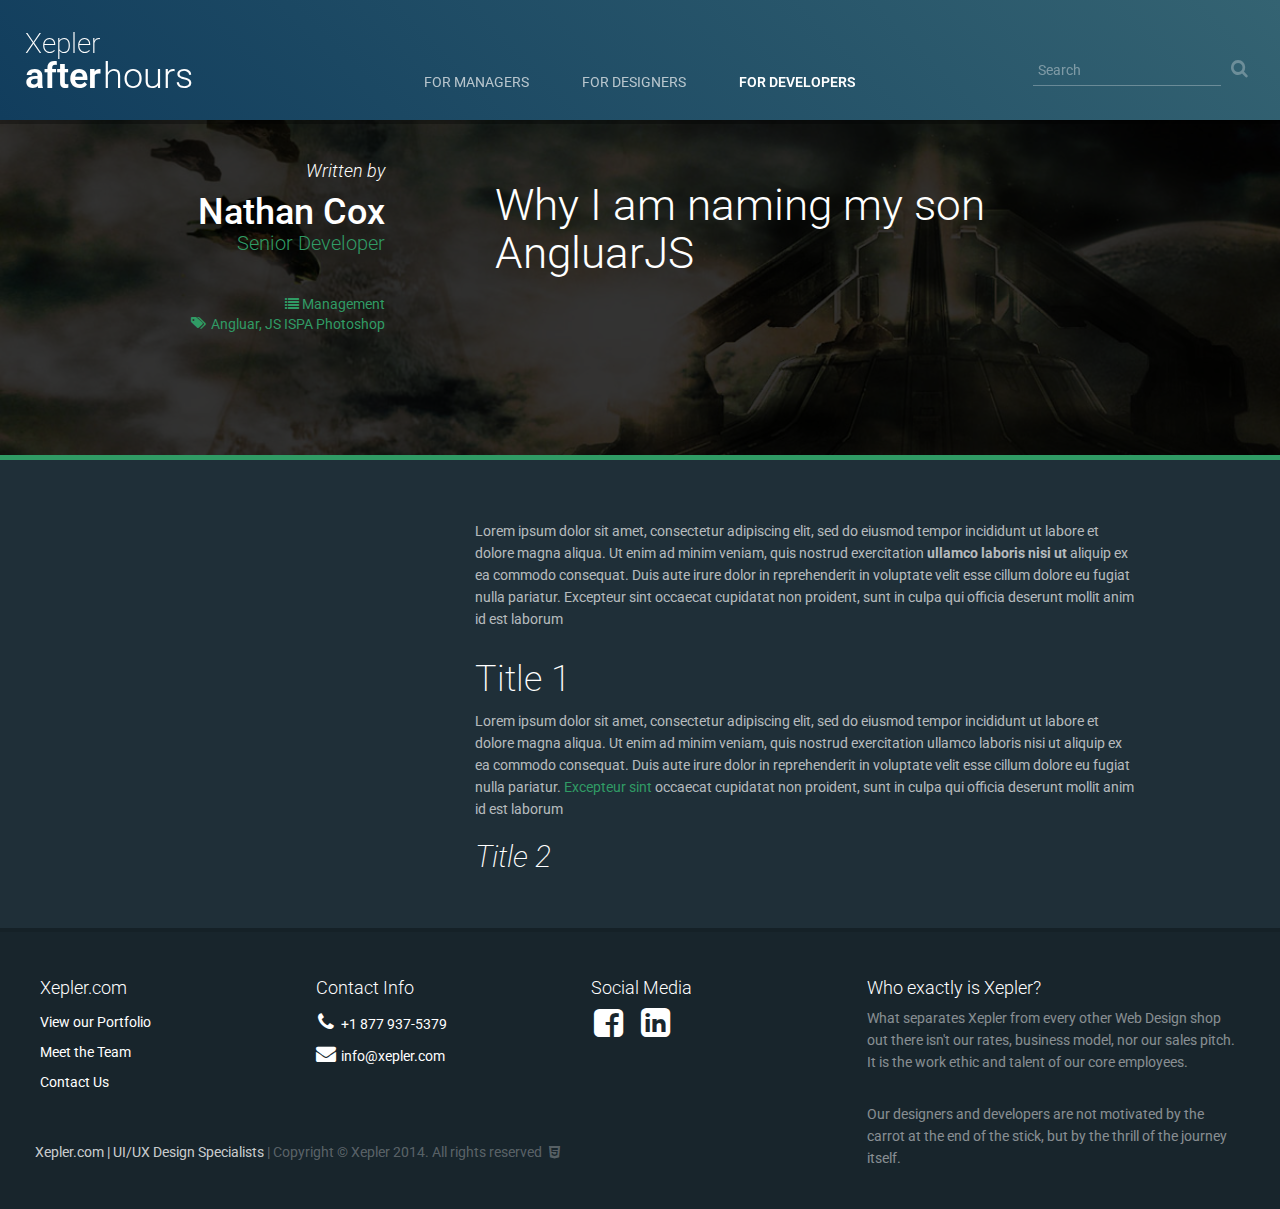
<file: post.html>
<!DOCTYPE html>
<html ng-app="xepler">
<head>
    <meta http-equiv="Content-Type" content="text/html" charset="UTF-8">
    <meta name="viewport" content="width=device-width, initial-scale=1.0, maximum-scale=1.0, user-scalable=no" />
    <meta name="HandheldFriendly" content="true" />
    <link rel="shortcut icon" href="favicon.png">

    <!-- Custom -->
    <link rel="stylesheet" type="text/css" href="css/font-awesome.min.css">
    <link rel="stylesheet" type="text/css" href="css/bootstrap.min.css">
    <link rel="stylesheet" type="text/css" href="css/style.css">

    <!-- Fonts -->
    <link href='http://fonts.googleapis.com/css?family=Roboto:400,500,900,300,100' rel='stylesheet' type='text/css'>
    <link href='http://fonts.googleapis.com/css?family=Roboto+Slab' rel='stylesheet' type='text/css'>

    <script src="https://code.jquery.com/jquery-2.1.1.min.js"></script>


    <title>Xepler Blog - Afterhours</title>
</head>

<body>
    <nav>
        <section class="wrapper">
            <a href="#" class="site-id desktop">
                <h1>Xepler</h1>
                <h2><span>after</span>hours</h2>
            <a href="#" class="site-id mobile">
                <h1>Xepler</h1>
                <h2><span>after</span>hours</h2>
            </a>
            <ul>
                <li><a href="#">Managers</a></li>
                <li><a href="#">Designers</a></li>
                <li><a class="active" href="#">Developers</a></li>
            </ul>
            <form>
                <input placeholder="Search" type="text">
                <button title="Search"><i class="fa fa-search"></i></button>
            </form>
            <i id="toggle-menu" class="mobile-control fa fa-bars"></i>
            <i id="toggle-search" class="small-mobile-control fa fa-search"></i>
        </section>
    </nav>
    <section class="development">
        <section class="row post-top">
            <img src="img/example.jpg">
            <section class="wrapper">
                <section class="col-xs-12 col-sm-4 col-md-3 text-right">
                    <h1>Nathan Cox</h1>
                    <h2>Senior Developer</h2>
                    <a href="#"><i class="fa fa-list"></i> Management</a>
                    <section class="post-tags">
                        <a href="#">Angluar, JS</a>
                        <a href="#">ISPA</a>
                        <a href="#">Photoshop</a>
                    </section>
                </section>
                <section class="col-xs-12 col-sm-8 col-md-8 col-md-offset-1">
                    <h1 class="blog-title">Why I am naming my son AngluarJS</h1>
                </section>
            </section>
        </section>
        <section class="wrapper">
            <section class="row">
                <section class="col-xs-12 col-sm-4">

                </section>
                <section class="col-xs-12 col-sm-8 post-content">
                <p>
                    Lorem ipsum dolor sit amet, consectetur adipiscing elit, sed do eiusmod tempor incididunt ut labore et dolore magna aliqua. Ut enim ad minim veniam, quis nostrud exercitation <span class="bold">ullamco laboris nisi ut</span> aliquip ex ea commodo consequat. Duis aute irure dolor in reprehenderit in voluptate velit esse cillum dolore eu fugiat nulla pariatur. Excepteur sint occaecat cupidatat non proident, sunt in culpa qui officia deserunt mollit anim id est laborum
                </p>
                <h1>Title 1</h1>
                <p class="large">
                    Lorem ipsum dolor sit amet, consectetur adipiscing elit, sed do eiusmod tempor incididunt ut labore et dolore magna aliqua. Ut enim ad minim veniam, quis nostrud exercitation ullamco laboris nisi ut aliquip ex ea commodo consequat. Duis aute irure dolor in reprehenderit in voluptate velit esse cillum dolore eu fugiat nulla pariatur. <a href="#">Excepteur sint</a> occaecat cupidatat non proident, sunt in culpa qui officia deserunt mollit anim id est laborum
                </p>
                <h2>Title 2</h2>
                </section>
            </section>
        </section>
    </section>
    <footer>
        <section class="wrapper">
            <section class="row">
                <section class="col-xs-12 col-md-8">
                    <section class="row">
                        <section class="col-xs-12 col-sm-4">
                            <h4>Xepler.com</h4>
                            <ul>
                                <li><a target="_blank" href="http://xepler.com/#/portfolio">View our Portfolio</a></li>
                                <li><a target="_blank" href="http://xepler.com/#/team">Meet the Team</a></li>
                                <li><a target="_blank" href="http://xepler.com/#/contact">Contact Us</a></li>
                                <!-- <li><a href="blog">Blog</a></li> -->
                            </ul>
                        </section>
                        <section class="col-xs-12 col-sm-4">
                            <h4>Contact Info</h4>
                            <ul>
                                <li><a href="tel:1-887-937-5379"><i class="fa fa-phone"></i>+1 877 937-5379</a></li>
                                <li><a href="mailto:info@xepler.com?Subject=Checking%20out%20Xepler"><i class="fa fa-envelope"></i>info@xepler.com</a></li>
                            </ul>
                        </section>
                        <section class="col-xs-12 col-sm-4">
                            <h4>Social Media</h4>
                            <ul class="social">
                                <!-- <li><a target="_blank" href="https://plus.google.com/+Xeplerdesign"><i class="fa fa-google-plus-square"></i></a></li>
                                <li><a target="_blank" href="https://twitter.com/XeplerJS"><i class="fa fa-twitter-square"></i></a></li> -->
                                <li><a target="_blank" href="https://www.facebook.com/xeplerdesign"><i class="fa fa-facebook-square"></i></a></li>
                                <li><a target="_blank" href="https://www.linkedin.com/company/3562439?trk=tyah&trkInfo=tarId%3A1407792027922%2Ctas%3Axepler%2Cidx%3A2-1-2"><i class="fa fa-linkedin-square"></i></a></li>
                            </ul>
                        </section>
                    </section>
                    <section class="row margin-top">
                        <section class="col-xs-12">
                            Xepler.com | UI/UX Design Specialists <span class="text-feint">| Copyright © Xepler 2014. All rights reserved <i class="fa fa-fw fa-html5"></i></span>
                        </section>
                    </section>
                </section>
                <section class="col-xs-12 col-md-4">
                    <h4>
                        Who exactly is Xepler?
                    </h4>
                    <p>
                        What separates Xepler from every other Web Design shop out there isn't our rates, business model, nor our sales pitch. It is the work ethic and talent of our core employees.
                    </p>
                    <p>
                        Our designers and developers are not motivated by the carrot at the end of the stick, but by the thrill of the journey itself.
                    </p>
                </section>
            </section>
        </section>
    </footer>
</body>
</html>
<script src="js/custom.js"></script>
</file>
<file: css/style.css>
html {
    overflow-x: hidden;
    overflow-y: scroll;
}
body {
    font-family: Roboto, arial, sans-serif;
    overflow-x: hidden;
    margin: 0;
    color: #fff;
    color: rgba(250,250,250,0.8);
    background-color: #1F2F38;
    margin-top: 120px;
    padding-top: 30px;
}
/* IE7 */

h1, h2, h3, h4, h5 {
    font-weight: 300;
    color: #fff;
}
a {
    color: #fff;
}
a:hover {
    cursor: pointer;
    text-decoration: none;
    color: inherit;
}
.max-120, .max-220, .max-320, .max-420 {
    margin: 0 auto;
    display: block;
}
.max-120 {
    max-width: 120px;
}
.max-220 {
    max-width: 220px;
}
.max-320 {
    max-width: 320px;
}
.max-420 {
    max-width: 420px;
}
p:last-of-type {
    margin-bottom: 0;
}
.italic {
    font-style: italic;
}
.bold {
    font-weight: bold;
}
.normal {
    font-weight: normal;
}
.text-left {
    text-align: left;
}
.text-center {
    text-align: center;
    width: 100%;
    display: inline-block;
}
.text-right {
    text-align: right;
}
.text-feint {
    color: rgba(250,250,250,0.3);
}
.text-small {
    font-size: 12px;
}
.margin-none {
    margin: 0;
}
.margin-bottom {
    margin-bottom: 10px;
}
.relative {
    position: relative;
}
::-webkit-input-placeholder {
   color: rgba(250,250,250,0.4);
}

:-moz-placeholder { /* Firefox 18- */
   color: rgba(250,250,250,0.4);
}

::-moz-placeholder {  /* Firefox 19+ */
   color: rgba(250,250,250,0.4);
}

:-ms-input-placeholder {
   color: rgba(250,250,250,0.4);
}
/*.xepler-btn {
    display: block;
    line-height: 42px;
    padding: 0 22px 3px 22px;
    text-align: center;
    color: #555;
    background-color: #aaa;
    max-width: 420px;
    text-transform: uppercase;
    letter-spacing: 1px;
    font-size: 16px;
    margin: 18px 0;
    border-radius: 5px;
    box-shadow: 0 -3px rgba(0, 0, 0, 0.2) inset;
    -webkit-transition: all 0.2s ease-in;
    -moz-transition: all 0.2s ease-in;
    -ms-transition: all 0.2s ease-in;
    -o-transition: all 0.2s ease-in;
    transition: all 0.2s ease-in;
}
.xepler-btn.center {
    margin: 18px auto 0 auto;
}
.xepler-btn:hover {
    color: #333;
    box-shadow: 0 -3px rgba(0, 0, 0, 0.1) inset, 0 0 0 9001px rgba(250, 250, 205, 0.1) inset;
    cursor: pointer;
}
.xepler-btn:active {
    box-shadow: 0 3px rgba(0, 0, 0, 0.1) inset, 0 0 0 1px rgba(0, 0, 0, 0.1) inset, 0 0 0 9001px rgba(250, 250, 205, 0.1) inset;
}
.xepler-btn.border-btn {
    box-shadow: 0 0 0 1px rgba(250, 250, 250, 0.4) inset;
    color: #fff;
    background: rgba(250, 250, 250, 0.1);
    padding: 0 22px;
}
.xepler-btn.border-btn:hover, .xepler-btn.border-btn:active {
    box-shadow: 0 0 0 1px rgba(250, 250, 250, 0.7) inset;
    background: rgba(250, 250, 250, 0.3);
}
}*/
.wrapper {
    margin: 0 auto;
    width: 75%;
    display: block;
    position: relative;
    max-width: 1200px;
    height: 100%;
}
.margin-top {
    margin-top: 45px;
}
ul {
    list-style-type: none;
    margin: 0;
    padding: 0;
}
p {
    color: #666;
    line-height: 22px;
    margin: 0 0 30px;
}
.dark-grey-bg {
    background: #ccc;
    box-shadow: 0 4px 5px rgba(100, 100, 100, 0.1) inset;
}
img {
    width: 100%;
    max-width: 100%;
}

nav {
    background: #113d5d; /* Old browsers */
    /* IE9 SVG, needs conditional override of 'filter' to 'none' */
    background: url([data-uri]);
    background: -moz-linear-gradient(45deg,  #113d5d 0%, #346372 100%); /* FF3.6+ */
    background: -webkit-gradient(linear, left bottom, right top, color-stop(0%,#113d5d), color-stop(100%,#346372)); /* Chrome,Safari4+ */
    background: -webkit-linear-gradient(45deg,  #113d5d 0%,#346372 100%); /* Chrome10+,Safari5.1+ */
    background: -o-linear-gradient(45deg,  #113d5d 0%,#346372 100%); /* Opera 11.10+ */
    background: -ms-linear-gradient(45deg,  #113d5d 0%,#346372 100%); /* IE10+ */
    background: linear-gradient(45deg,  #113d5d 0%,#346372 100%); /* W3C */
    filter: progid:DXImageTransform.Microsoft.gradient( startColorstr='#113d5d', endColorstr='#346372',GradientType=1 ); /* IE6-8 fallback on horizontal gradient */
    box-shadow: 0 4px rgba(0,0,0,0.3);
    position: fixed;
    width: 100%;
    top: 0;
    height: 120px;
    z-index: 9000;
    -webkit-transition: all 0.3s ease-in-out;
    -moz-transition: all 0.3s ease-in-out;
    -ms-transition: all 0.3s ease-in-out;
    -o-transition: all 0.3s ease-in-out;
    transition: all 0.3s ease-in-out;
}
nav.fixed {
    height: 45px;
    box-shadow: 0 2px rgba(0,0,0,0.1),  0 -2px rgba(0,0,0,0.3) inset;
}
nav .wrapper {
    max-width: 1400px;
    width: 100%;

}
nav .site-id {
    position: absolute;
    bottom:26px;
    left: 0;
    display: block;
    -webkit-transition: bottom 0.2s ease-out, opacity 0.2s ease-out;
    -moz-transition: bottom 0.2s ease-out, opacity 0.2s ease-out;
    -ms-transition: bottom 0.2s ease-out, opacity 0.2s ease-out;
    -o-transition: bottom 0.2s ease-out, opacity 0.2s ease-out;
    transition: bottom 0.2s ease-out, opacity 0.2s ease-out;
}
nav .site-id.mobile {
    left: 0;
    opacity: 0;
    bottom: 0;
    -webkit-transition: bottom 0.2s 0.3s ease-in, opacity 0.2s 0.3s ease-in;
    -moz-transition: bottom 0.2s 0.3s ease-in, opacity 0.2s 0.3s ease-in;
    -ms-transition: bottom 0.2s 0.3s ease-in, opacity 0.2s 0.3s ease-in;
    -o-transition: bottom 0.2s 0.3s ease-in, opacity 0.2s 0.3s ease-in;
    transition: bottom 0.2s 0.3s ease-in, opacity 0.2s 0.3s ease-in;
}
nav.fixed .site-id.desktop {
    opacity: 0;
}
nav.fixed .site-id.mobile {
    opacity: 1;
}
nav.close-ani .site-id.desktop {
    -webkit-transition: bottom 0.2s 0.3s ease-in, opacity 0.2s 0.3s ease-in;
    -moz-transition: bottom 0.2s 0.3s ease-in, opacity 0.2s 0.3s ease-in;
    -ms-transition: bottom 0.2s 0.3s ease-in, opacity 0.2s 0.3s ease-in;
    -o-transition: bottom 0.2s 0.3s ease-in, opacity 0.2s 0.3s ease-in;
    transition: bottom 0.2s 0.3s ease-in, opacity 0.2s 0.3s ease-in;
}
nav.close-ani .site-id.mobile {
    -webkit-transition: bottom 0.2s ease-out, opacity 0.2s ease-out;
    -moz-transition: bottom 0.2s ease-out, opacity 0.2s ease-out;
    -ms-transition: bottom 0.2s ease-out, opacity 0.2s ease-out;
    -o-transition: bottom 0.2s ease-out, opacity 0.2s ease-out;
    transition: bottom 0.2s ease-out, opacity 0.2s ease-out;
}
nav .site-id h1, nav .site-id h2 {
    line-height: 1;
    margin: 0;
}
nav .site-id.mobile h1, nav .site-id.mobile h2 {
    display: inline-block;
    line-height: 45px;
}
nav .site-id h1 {
    font-weight: 200;
    font-size: 28px;
}
nav .site-id.mobile h1 {
    font-size: 24px;
}
nav .site-id h2 {
    font-weight: 300;
    font-size: 36px;
}
nav .site-id.mobile h2 {
    font-size: 24px;
}
nav .site-id h2 span {
    font-weight: 600;
    margin-right: 2px;
}

nav ul {
    position: absolute;
    left: 50%;
    width: 600px;
    margin-left: -300px;
    bottom: 28px;
    padding: 0;
    text-align: center;
    -webkit-transition: all 0.1s ease-out;
    -moz-transition: all 0.1s ease-out;
    -ms-transition: all 0.1s ease-out;
    -o-transition: all 0.1s ease-out;
    transition: all 0.1s ease-out;
}
nav.fixed ul {
    bottom: 0;
    line-height: 45px;
}
nav ul li {
    display: inline-block;
}
nav ul li a {
    padding: 0 25px;
    height: 100%;
    display: block;
    text-transform: uppercase;
    color: rgba(250,250,250,0.7);
    -webkit-transition: all 0.2s ease-out;
    -moz-transition: all 0.2s ease-out;
    -ms-transition: all 0.2s ease-out;
    -o-transition: all 0.2s ease-out;
    transition: all 0.2s ease-out;
}
nav ul li a.active {
    font-weight: 600;
    color: #fff;
}
nav ul li a:hover {
    color: rgba(250,250,250,1);
}
nav ul li a:before {
    content: "FOR ";
}

nav form {
    position: absolute;
    right: 0;
    bottom: 28px;
}
nav.fixed form {
    bottom: 0;
}
nav form input {
    background:none;
    border-width: 0;
    border-bottom:1px solid rgba(250,250,250,0.3);
    -webkit-transition: border-color 0.2s ease-out;
    -moz-transition: border-color 0.2s ease-out;
    -ms-transition: border-color 0.2s ease-out;
    -o-transition: border-color 0.2s ease-out;
    transition: border-color 0.2s ease-out;
    padding: 5px;
}
nav.fixed form input {
    border-width: 0;
    height: 42px;
    -webkit-transition: all 0.2s ease-out;
    -moz-transition: all 0.2s ease-out;
    -ms-transition: all 0.2s ease-out;
    -o-transition: all 0.2s ease-out;
    transition: all 0.2s ease-out;
}
nav.fixed form input:focus {
    background-color: rgba(0,0,0,0.2);
}
nav form input:focus {
    border-color:rgba(250,250,250,0.8);
    outline: 0;
    box-shadow: 0 0;
}
nav form button {
    background:none;
    border: none;
    padding: 0;
    color:rgba(250,250,250,0.3);
    -webkit-transition: color 0.2s ease-out;
    -moz-transition: color 0.2s ease-out;
    -ms-transition: color 0.2s ease-out;
    -o-transition: color 0.2s ease-out;
    transition: color 0.2s ease-out;
}
nav form input:focus + button {
    color:rgba(250,250,250,0.6);
}
nav form button:focus {
    outline: none;
    color:rgba(250,250,250,1);
}
nav form button:hover, nav form input:focus + button:hover {
    color:rgba(250,250,250,0.8);
}
nav form button:active {
    color: #fff;
}
nav form i {
    font-size: 18px;
    line-height: 45px !important;
    text-align: center;
    width: 31px;
    display: block;
    padding: 0;
}

.article {
    overflow: hidden;
    position: relative;
    display: block;
    margin-bottom: 30px;
    -webkit-transition: all 0.2s ease-in-out;
    -moz-transition: all 0.2s ease-in-out;
    -ms-transition: all 0.2s ease-in-out;
    -o-transition: all 0.2s ease-in-out;
    transition: all 0.2s ease-in-out;
    padding-bottom: 32px;
}
.article:hover {
    box-shadow: 0 0 10px 1px rgba(250,250,250,0.2);
}
.article h1 {
    font-size: 16px;
    color: inherit;
    margin: 0;
    font-family: 'Roboto Slab', arial, sans-serif;
    line-height: 20px;
}
.article > div {
    background-color: #ccc;
    color: #333;
    position: absolute;
    bottom:0;
    display: block;
    padding: 10px;
    padding-bottom: 45px;
    width: 100%;
}
.article.design > div {
    background-color: #1F7CA8;
    color: #fff;
}
.article.development > div {
    background-color: #309B65;
    color: #fff;
}
.article.management > div {
    background-color: #6B3E8E;
    color: #fff;
}
.article.design > div > span > i:after {
    content:"Design";
    margin-left: 5px;
}
.article.development > div > span > i:after {
    content:"Development";
    margin-left: 5px;
}
.article.management > div > span > i:after {
    content:"Management";
    margin-left: 5px;
}
.article > div > span {
    background-color: rgba(0,0,0,0.2);
    display: block;
    position: absolute;
    bottom: 0;
    left: 0;
    width: 100%;
    height: 32px;
    z-index: 2;
    line-height: 32px;
    padding: 0 10px;
    color: rgba(250,250,250,0.6);
}
.article > div > span i, .article > div > span h5 {
    font-size: 12px;
    color: inherit;
}
.article h5 {
    display: inline-block;
    margin: 0;
    float: right;
    line-height: 32px;
    color: inherit;
}
.post-top {
    position: relative;
    overflow: hidden;
    height: 420px;
    display: table;
    width: 100%;
    margin: -30px 0 0 0;
    border-bottom: 5px solid #fff;
}
.post-top:after {
    content:"";
    position: absolute;
    left: 0;
    top: 0;
    width: 100%;
    height: 100%;
    background-color: rgba(0,0,0,0.8);
    display: block;
    z-index: 1;
}
.post-top img {
    position: absolute;
    width: 100%;
    top: 0;
    left: 0;
}
.post-top > section * {
    z-index: 2;
}
.post-top .wrapper {
    display: table-cell;
    vertical-align: middle;
}
.post-top h1:not(.blog-title):before {
    content: "Written by";
    display: block;
    margin-bottom: 12px;
    font-style: italic;
    font-size: 18px;
    font-weight: 300;
}
.post-top h1:not(.blog-title) {
    font-weight: 500;
    margin:0;
}
.post-top h1.blog-title {
    font-size: 44px;
}
.post-top h2 {
    font-size: 20px;
    color: #ccc;
    margin: 0 0 40px 0;
}
.post-top a {
    color: #ccc;
}
.post-top a:hover {
    text-decoration: underline;
}
.post-tags a:first-of-type:before {
    font-family: FontAwesome;
    font-style: normal;
    font-weight: normal;
    line-height: 1;
    -webkit-font-smoothing: antialiased;
    content: "\f02c";
    margin-right: 5px;
}
.post-content {
    color: rgba(250,250,250,0.7);
    padding: 60px 0 0 0;
}
.post-content p {
    color: inherit;
}
.post-content h1, .post-content h2 {
    font-weight: 200;
}
.post-content h2 {
    font-style: italic;
}

.management a, .management .post-top h2 {
    color: #C897EE;
}
.management .post-top {
    border-color: #6B3E8E;
}
.design a, .design .post-top h2 {
    color: #1F7CA8;
}
.design .post-top {
    border-color: #1F7CA8;
}
.development a, .development .post-top h2 {
    color: #309B65;
}
.development .post-top {
    border-color: #309B65;
}


footer {
    margin-top: 45px;
    background: rgba(0,0,0,0.2);
    box-shadow: 0 4px rgba(0,0,0,0.1) inset;
    position: relative;
    width: 100%;
    padding:40px 0;
    -webkit-transition: all 0.3s ease-in-out;
    -moz-transition: all 0.3s ease-in-out;
    -ms-transition: all 0.3s ease-in-out;
    -o-transition: all 0.3s ease-in-out;
    transition: all 0.3s ease-in-out;
}
footer p {
    color: rgba(250,250,250,0.5);
}
footer ul.social li {
    display: inline-block;
}
footer ul.social li a {
    padding: 0;
}
footer ul.social li a:first-of-type {
    margin-left: 5px;
}
footer ul.social li a i {
    font-size: 34px;
    width: 34px;
}
footer ul li a {
    padding: 5px;
    display: block;
    -webkit-transition: all 0.3s ease-in-out;
    -moz-transition: all 0.3s ease-in-out;
    -ms-transition: all 0.3s ease-in-out;
    -o-transition: all 0.3s ease-in-out;
    transition: all 0.3s ease-in-out;
}
footer ul:not(.social) li a:hover {
    background-color: rgba(250,250,250,0.1);
}
footer ul li a i {
    font-size: 20px;
    margin-right: 5px;
    width: 20px;
    text-align: center;
}

footer h4, footer p {
    padding: 0 5px;
}
.mobile-control, .small-mobile-control {
    display: none;
}

@media screen and (max-width: 1400px) {
    nav .site-id, nav .site-id.mobile{
        left: 25px;
    }
    nav form {
        right: 25px;
    }
}
@media screen and (max-width: 1300px) {
    footer .wrapper {
        max-width: 1600px;
        width: 100%;
        padding: 0 35px;
    }
    .return-team span {
        display: none;
    }
    body {
        margin-top: 40px;
    }
}
@media screen and (max-width: 991px) {
    nav .site-id, nav .site-id.mobile{
        text-align: center;
    }
    .mobile-control {
        display: block;
    }
    nav ul li a {
        font-size: 12px;
    }
    nav ul li a:before {
        content: "";
    }
    footer *[class*="col-"] {
        margin-bottom: 20px;
    }
    .wrapper {
        width: 95%;
        padding: 0 15px;
    }
    .wrapper.padded {
        padding: 45px 15px 20px;
    }
    nav {
        height: 45px;
        box-shadow: 0 2px rgba(0,0,0,0.1),  0 -2px rgba(0,0,0,0.3) inset;
    }
    nav ul {
        top: 100%;
        bottom: auto;
        line-height: 45px;
        z-index: 2;
        background-color: rgba(31,47,56,0.95);
        box-shadow: 0 -1px rgba(0,0,0,0.2) inset;
        width: 100%;
        left: 0;
        margin: 0;
        -webkit-transition: all 0.2s ease-in-out;
        -moz-transition: all 0.2s ease-in-out;
        -ms-transition: all 0.2s ease-in-out;
        -o-transition: all 0.2s ease-in-out;
        transition: all 0.2s ease-in-out;
        opacity: 0;
        white-space: nowrap;
    }
    nav ul.open {
        opacity: 1;
    }
    nav ul li:first-of-type {
        margin-left: -0.3%;
    }
    nav ul li {
        width: 33%;
    }
    nav ul li a {
        white-space: nowrap;
        padding: 0;
    }
    nav ul li a.active {
        box-shadow:0 -3px #fff inset;
    }
    nav .site-id.desktop {
        opacity: 0;
    }
    nav .site-id.mobile {
        opacity: 1;
        left: 50%;
        width: 200px;
        margin-left: -100px;
    }
    nav form {
        bottom: 0;
    }
    nav form input {
        border-width: 0;
        height: 42px;
        -webkit-transition: all 0.2s ease-out;
        -moz-transition: all 0.2s ease-out;
        -ms-transition: all 0.2s ease-out;
        -o-transition: all 0.2s ease-out;
        transition: all 0.2s ease-out;
    }
    nav form input:focus {
        background-color: rgba(0,0,0,0.2);
    }
    nav #toggle-menu, nav #toggle-search {
        line-height: 45px;
        width: 45px;
        text-align: center;
        position: absolute;
        top: 0;
        font-size: 18px;
    }
    nav #toggle-menu {
        left: 0;
    }
    nav #toggle-search {
        right: 0;
    }
    nav #toggle-menu.open, nav #toggle-search.open {
        box-shadow: 0 0 0 9001px rgba(250,250,250,0.1) inset;
    }
    footer {
        text-align: center;
    }
    footer p {
        text-align: left;
    }
}

@media (max-width: 768px) {
    nav .site-id.mobile h1, nav .site-id.mobile h2 {
        font-size: 18px;
    }
    nav .site-id.mobile h1 {
        font-weight: 300;
    }
    .small-mobile-control {
        display: block;
    }
    nav form {
        bottom:-45px;
        width: 100%;
        z-index: 2;
        background-color: rgba(31,47,56,0.95);
        box-shadow: 0 -1px rgba(0,0,0,0.2) inset;
        width: 100%;
        left: 0;
        margin: 0;
        height: 45px;
        -webkit-transition: all 0.2s ease-in-out;
        -moz-transition: all 0.2s ease-in-out;
        -ms-transition: all 0.2s ease-in-out;
        -o-transition: all 0.2s ease-in-out;
        transition: all 0.2s ease-in-out;
        opacity: 0;
        display: none;
    }
    nav form.open {
        opacity: 1;
        display: block;
    }
    nav form input {
        position: absolute;
        top: 0;
        bottom: 0;
        width: 100%;
        padding-left: 15px;
        padding-right: 45px;
    }
    nav form button {
        position: absolute;
        right: 0;
        width: 45px;
    }
    nav form input:focus {
        background: none;
    }
}
@media (max-width: 460px) {
    nav ul li {
        display: block;
    }
    nav ul li:first-of-type {
        margin-left: 0;
    }
    nav ul li {
        width: 100%;
        text-align: left;
    }
    nav ul li:nth-of-type(even) {
        background-color: rgba(0,0,0,0.1);
    }
    nav ul li a {
        padding: 0 15px;
    }
    nav ul li a.active {
        box-shadow:3px 0 #fff inset;
    }
}
@media (max-width: 320px) {
    nav .site-id.mobile h1 {
        display: none;
    }
}
</file>
